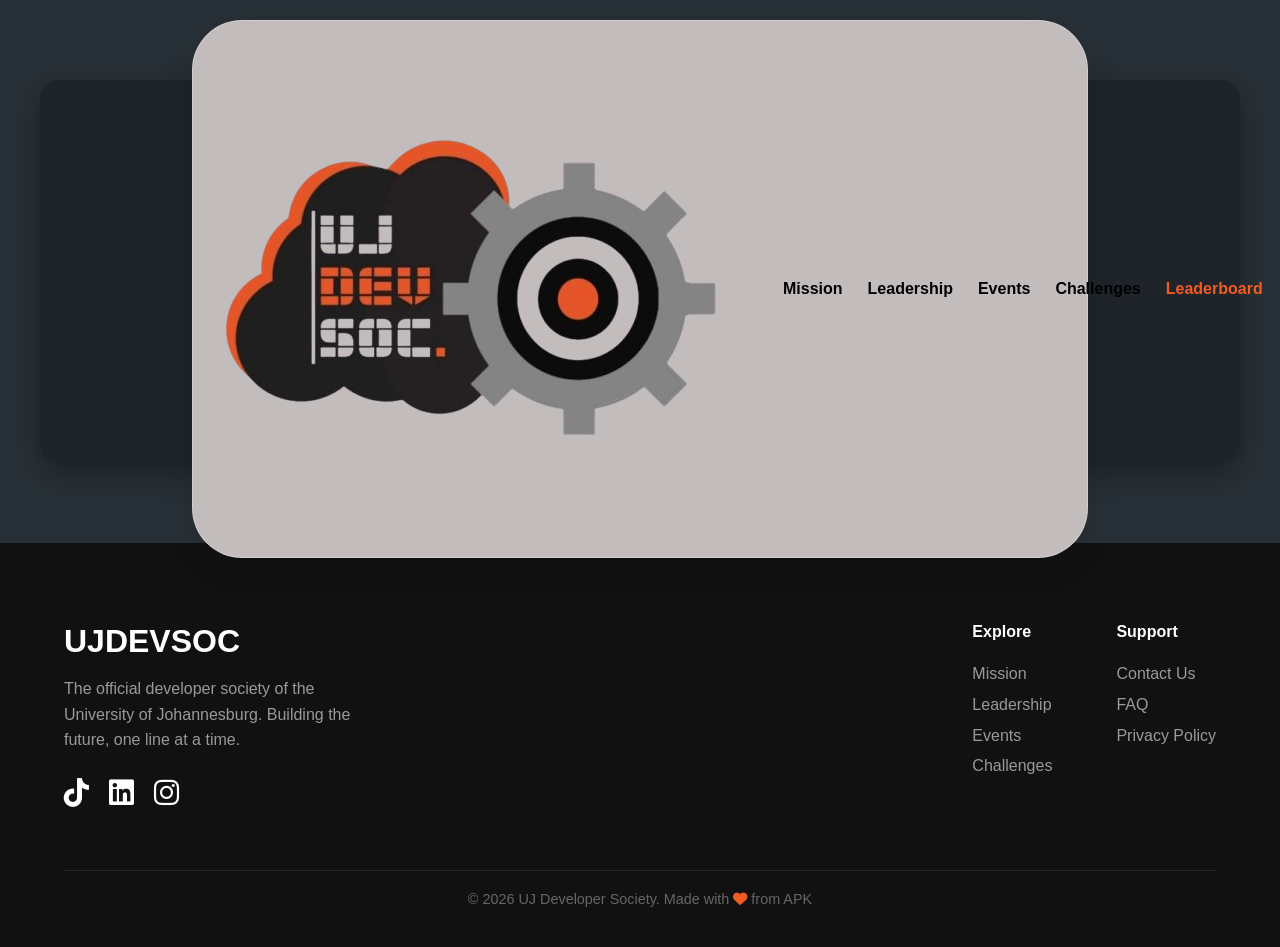
<file: leaderboard.html>
<!DOCTYPE html>
<html lang="en">
<head>
    <meta charset="UTF-8">
    <meta name="viewport" content="width=device-width, initial-scale=1.0">
    <link rel="stylesheet" href="style.css">
    <link rel="stylesheet" href="navbar.css">
    <link rel="stylesheet" href="ujds-gears-animation.css">
    <link rel="stylesheet" href="ujds-Scroll-Reveal.css">
    <link rel="stylesheet" href="https://cdnjs.cloudflare.com/ajax/libs/font-awesome/6.5.1/css/all.min.css">
    <title>Leaderboard | UJ Developer Society</title>
    <link rel="apple-touch-icon" sizes="180x180" href="./img/favicon/apple-touch-icon.png">
    <link rel="icon" type="image/png" sizes="32x32" href="./img/favicon/favicon-32x32.png">
    <link rel="icon" type="image/png" sizes="16x16" href="./img/favicon/favicon-16x16.png">
    <link rel="manifest" href="./img/favicon/site.webmanifest">
    <style>
        .leaderboard-section {
            background: #273036;
            padding: 5rem 2rem;
            position: relative;
            overflow-x: auto;
        }
        .leaderboard-container {
            max-width: 1200px;
            margin: 0 auto;
            background: #1e2429;
            border-radius: 20px;
            padding: 2rem;
            box-shadow: 0 10px 30px rgba(0,0,0,0.3);
        }
        .leaderboard-title {
            text-align: center;
            margin-bottom: 2rem;
        }
        .leaderboard-title h1 {
            font-size: 3rem;
            font-weight: 800;
            background: linear-gradient(135deg, #f25c21, #ff8c42);
            -webkit-background-clip: text;
            background-clip: text;
            color: transparent;
            display: inline-block;
        }
        .leaderboard-sub {
            text-align: center;
            color: #aaa;
            margin-bottom: 2rem;
            font-size: 1rem;
        }
        table {
            width: 100%;
            border-collapse: collapse;
            font-family: inherit;
        }
        th {
            background: #f25c21;
            color: white;
            padding: 1rem;
            font-weight: 700;
            font-size: 1.1rem;
            text-align: left;
        }
        td {
            padding: 0.8rem 1rem;
            border-bottom: 1px solid #3a444c;
            color: #e0e0e0;
        }
        tr:hover {
            background: #2c363e;
        }
        .rank-cell {
            font-weight: bold;
            width: 70px;
        }
        .name-cell {
            font-weight: 500;
        }
        .score-cell {
            font-family: monospace;
            font-size: 1.1rem;
            font-weight: bold;
            color: #f7b32b;
        }
        .loading-message, .error-message {
            text-align: center;
            padding: 2rem;
            font-size: 1.2rem;
            color: #ccc;
        }
        .error-message {
            color: #f25c21;
        }
        .refresh-btn {
            background: #f25c21;
            border: none;
            color: white;
            padding: 0.5rem 1rem;
            border-radius: 30px;
            cursor: pointer;
            font-weight: bold;
            margin-bottom: 1rem;
            transition: 0.2s;
        }
        .refresh-btn:hover {
            background: #d94a0f;
        }
    
        /* Mobile adjustments */
        @media (max-width: 768px) {
            .leaderboard-section {
                padding: 3rem 1rem;
            }
            .leaderboard-container {
                padding: 1rem;
            }
            .leaderboard-title h1 {
                font-size: 1.8rem;  /* Smaller title on mobile */
            }
            .leaderboard-sub p {
                font-size: 0.85rem;
            }
            th, td {
                padding: 0.5rem;
                font-size: 0.8rem;  /* Smaller table text */
            }
            .rank-cell {
                width: 50px;
            }
            .score-cell {
                font-size: 0.9rem;
            }
            /* Hide submission time column */
            th:nth-child(4),
            td:nth-child(4) {
                display: none;
            }
            /* Ensure table doesn't force wide layout */
            table {
                table-layout: fixed;
            }
            th:first-child, td:first-child {
                width: 60px;
            }
            th:nth-child(2), td:nth-child(2) {
                width: auto;
            }
            th:nth-child(3), td:nth-child(3) {
                width: 80px;
            }
        }
    </style>
</head>
<body>

    <div class="navbar-container">
        <nav class="nav-bar">
            <div class="logo">
                <a href="index.html">
                    <img class="logo-img" src="img/logo_bg.png" alt="UJ DevSoc Logo">
                </a>
            </div>
            <ul class="nav-links">
                <li><a href="index.html#mission">Mission</a></li>
                <li><a href="index.html#leadership">Leadership</a></li>
                <li><a href="index.html#events">Events</a></li>
                <li><a href="index.html#Challenges">Challenges</a></li>
                <li><a href="#" style="color:#f25c21;">Leaderboard</a></li>
                <li><a href="index.html#FAQ">FAQ</a></li>
            </ul>
            <div class="nav-btn-cta"><a href="https://forms.gle/LTPUjhzgAaWvZuCh8" target="_blank">Join Us</a></div>
            <div class="nav-toggle" id="navToggle" aria-label="Toggle navigation" aria-expanded="false">
                <span></span>
                <span></span>
                <span></span>
            </div>
        </nav>
        <!----Bug is here -->
        <div class="mobile-menu" id="mobileMenu" aria-hidden="true">
            <a href="index.html#mission">Mission</a>
            <a href="index.html#leadership">Leadership</a>
            <a href="index.html#events">Events</a>
            <a href="index.html#Challenges">Challenges</a>
            <a href="leaderboard.html">Leaderboard</a>
            <a href="index.html#FAQ">FAQ</a>
            <a href="https://forms.gle/LTPUjhzgAaWvZuCh8" target="_blank" class="mobile-cta">Join Us</a>
        </div>
    </div>

    <section class="leaderboard-section">
        <div class="leaderboard-container">
            <div class="leaderboard-title">
                <h1>🏆 Coding Challenge Leaderboard</h1>
            </div>
            <div class="leaderboard-sub">
                <p>Top performers from our bi-weekly coding challenges. Ties broken by earlier submission time.</p>
                <button class="refresh-btn" id="refreshLeaderboard"><i class="fas fa-sync-alt"></i> Refresh</button>
            </div>
            <div id="leaderboard-table-wrapper">
                <div class="loading-message"><i class="fas fa-spinner fa-pulse"></i> Loading leaderboard...</div>
            </div>
            <div style="margin-top: 2rem; text-align: center; font-size: 0.85rem; color: #aaa;">
                📌 <strong>Sorting:</strong> Highest points first. If points are equal, the earlier submission timestamp ranks higher.
            </div>
        </div>
    </section>

    <footer class="footer-section">
        <div class="footer-content">
            <div class="footer-logo-side">
                <h2>UJDEVSOC</h2>
                <p style="max-width: 300px; color: #999; line-height: 1.6;">
                    The official developer society of the University of Johannesburg. Building the future, one line at a time.
                </p>
                <div class="social-links">
                    <a href="https://www.tiktok.com/@ujdevsoc" target="_blank"><i class="fab fa-tiktok"></i></a>
                    <a href="https://www.linkedin.com/company/uj-developerss-society/" target="_blank"><i class="fab fa-linkedin"></i></a>
                    <a href="https://www.instagram.com/ujdevsoc?igsh=dWV1ZWF1azd4Z3Yx" target="_blank"><i class="fab fa-instagram"></i></a>
                </div>
            </div>
            <div style="display: flex; gap: 4rem;">
                <div>
                    <h4 style="margin-bottom: 1.5rem;">Explore</h4>
                    <ul style="list-style: none; color: #999; display: grid; gap: 0.8rem;">
                        <li><a href="index.html#mission" style="color:#999; text-decoration:none;">Mission</a></li>
                        <li><a href="index.html#leadership" style="color:#999; text-decoration:none;">Leadership</a></li>
                        <li><a href="index.html#events" style="color:#999; text-decoration:none;">Events</a></li>
                        <li><a href="index.html#Challenges" style="color:#999; text-decoration:none;">Challenges</a></li>
                    </ul>
                </div>
                <div>
                    <h4 style="margin-bottom: 1.5rem;">Support</h4>
                    <ul style="list-style: none; color: #999; display: grid; gap: 0.8rem;">
                        <li>Contact Us</li>
                        <li>FAQ</li>
                        <li>Privacy Policy</li>
                    </ul>
                </div>
            </div>
        </div>
        <div class="footer-bottom">
            <p>&copy; 2026 UJ Developer Society. Made with <i class="fas fa-heart" style="color:var(--ujds-orange-typ-I)"></i> from APK</p>
        </div>
    </footer>

    <script src="js/main.js"></script>
    <script src="js/leaderboard.js"></script>
</body>
</html>
</file>
<file: style.css>
:root {
    --main-background: #ffff;
    --secondary-background-I: #f37e26;
    --secondary-background-II: #1a1a1a;
    --Tertiary-background-III: #c2bcbc;
    --ujds-orange-typ-I: #f25c21;
    --ujds-orange-typ-II: #f49e4e;
    --ujds-black-typ-I: #4e3d3d;
    --ujds-grey-typ-I: #808080;
    --ujds-grey-typ-II: #273036;
    --ujds-font-color-I: #ffff;
}

* {
    padding: 0;
    margin: 0;
    font-family: sans-serif;
}

body {
    font-family: 'Space+Grotesk', sans-serif;
    margin: 0;
    overflow-x: hidden;
    scroll-behavior: smooth;
}

/* Hero Section */
.hero-section {
    display: flex;
    align-items: center;
    justify-content: center;
    flex-direction: column;
    height: 100vh;
    width: 100%;
    background-color: var(--main-background);
    position: relative;
}

.hero-contents {
    display: flex;
    align-items: center;
    justify-content: space-between;
    width: 70%;
    max-width: 1200px;
    margin-top: 5rem;
    gap: 4rem;
}

.header-text-container .header-text {
    margin-left: 10px;
    font-size: 90px;
    font-weight: bold;
    line-height: 0.85;
    text-transform: uppercase;
}

.UJ, .DEV { color: var(--ujds-orange-typ-I); }
.SEC { color: #000000; }

.paragraph-container {
    margin-top: 2rem;
    max-width: 450px;
    color: #666;
    font-size: 1.1rem;
    line-height: 1.6;
}

.gear-icon-one {
    position: absolute;
    top: -120px;
    left: -80px;
    z-index: 0;
}

.gear-icon-container-one {
    position: relative;
    width: 450px;
    height: 450px;
    display: flex;
    align-items: center;
    justify-content: center;
    border: 2px dashed #ddd;
    border-radius: 50%;
    animation: spin-slow 60s linear infinite;
}

.fa-gear-one {
    font-size: 200px;
    color: var(--ujds-orange-typ-I);
    opacity: 0.7;
    display: flex;
    align-items: center;
    justify-content: center;
}

@media (max-width: 1020px) {
    .gear-icon-container-one { width: 300px; height: 300px; }
    .fa-gear-one { font-size: 150px; }
}

@media (min-width: 1100px) {
    .gear-icon-container-one { width: 600px; height: 600px; }
    .fa-gear-one { font-size: 300px; }
}

.gear-icon {
    position: relative;
    flex-shrink: 0;
    z-index: 2;
}

.gear-icon-container {
    position: relative;
    width: 480px;
    height: 480px;
    display: flex;
    align-items: center;
    justify-content: center;
    border: 3px dashed rgb(241, 170, 88);
    border-radius: 50%;
    animation: spin-slow 50s linear infinite reverse;
}

.fa-gear {
    font-size: clamp(200px, 25vw, 320px);
    color: #1a1a1a;
    display: flex;
    align-items: center;
    justify-content: center;
    animation: spin-slow 15s linear infinite;
}

/* Mission Section */
.wave-bottom {
    width: 100%;
    line-height: 0;
    margin-top: -1px;
}

.orb {
    position: absolute;
    border-radius: 50%;
    filter: blur(80px);
    z-index: 1;
    opacity: 0.15;
    pointer-events: none;
}

.mission-section {
    display: flex;
    flex-direction: column;
    align-items: center;
    justify-content: center;
    background-color: var(--ujds-grey-typ-II);
    width: 100%;
    min-height: 100vh;
    padding: 100px 0;
    position: relative;
    overflow: hidden;
}

.title-container {
    display: flex;
    flex-direction: row;
    flex-wrap: wrap;
    justify-content: center;
    gap: 15px;
    width: 100%;
    font-size: clamp(3rem, 8vw, 5.5rem);
    font-weight: 700;
    margin-bottom: 4rem;
    z-index: 3;
}

.OUR { color: white; }
.OUR-DARK { color: #1a1a1a; }
.MISSION {
    color: var(--ujds-orange-typ-I);
    text-decoration: underline;
    text-underline-offset: 10px;
    text-decoration-thickness: 8px;
}

.mission-container {
    display: flex;
    flex-direction: row;
    flex-wrap: wrap;
    justify-content: center;
    align-items: stretch;
    gap: 2rem;
    width: 80%;
    max-width: 1200px;
    z-index: 3;
}

.card-circle {
    background: rgba(255,255,255,0.05);
    padding: 3.5rem 2rem;
    border-radius: 40px;
    border: 1px solid rgba(255,255,255,0.1);
    transition: all 0.4s cubic-bezier(0.175, 0.885, 0.32, 1.275);
    width: 40%;
    text-align: center;
    display: flex;
    flex-direction: column;
    align-items: center;
    position: relative;
}

.card-circle:hover {
    transform: translateY(-15px);
    border-color: var(--brand-orange);
    border-radius: 80px;
    background: rgba(255,255,255,0.08);
    box-shadow: 0 25px 50px rgba(0,0,0,0.5);
}

.rocket-icon-container {
    width: 85px;
    height: 85px;
    background: rgba(255, 255, 255, 0.03);
    border-radius: 50%;
    display: flex;
    align-items: center;
    justify-content: center;
    font-size: 2.2rem;
    color: var(--brand-orange);
    margin-bottom: 2rem;
    transition: all 0.4s ease;
    border: 1px solid rgba(242, 92, 33, 0.2);
}

.card-circle:hover .rocket-icon-container {
    background: var(--brand-orange);
    color: white;
    transform: scale(1.1) rotate(10deg);
}

.title-text-container {
    font-size: 1.8rem;
    font-weight: 800;
    margin-bottom: 1.2rem;
    color: white;
    letter-spacing: -0.5px;
}

.card-contents-text {
    color: #999;
    line-height: 1.6;
    font-size: 1rem;
}

.text-container {
    position: relative;
    display: flex;
    flex-direction: column;
    align-items: center;
    margin-top: 5rem;
    z-index: 2;
}

.mission-btn-cta::after {
    content: 'JOIN OUR COMMUNITY';
    display: inline-block;
    background: var(--ujds-orange-typ-I);
    color: white;
    padding: 1.2rem 3.5rem;
    border-radius: 100px;
    font-weight: 800;
    letter-spacing: 1px;
    cursor: pointer;
    transition: 0.3s;
    border: 2px solid var(--ujds-orange-typ-I);
}

.mission-btn-cta:hover::after {
    background: transparent;
    transform: translateY(-3px);
    box-shadow: 0 10px 25px rgba(242, 92, 33, 0.3);
}

@media (max-width: 1024px) {
    .mission-container {
        flex-direction: row;
        justify-content: center;
    }
}

@media (max-width: 768px) {
    .title-container {
        flex-direction: column;
        align-items: center;
        text-align: center;
    }
    .card-circle {
        width: 80%;
        max-width: 400px;
    }
    .mission-container {
        flex-direction: column;
        align-items: center;
    }
    .events-section {
        width: 200%;
    }
    .gear-icon {
        position: relative;
        flex-shrink: 0;
        z-index: 2;
    }
    .gear-icon-container {
        width: 100px;
        height: 100px;
        border: 3px dashed rgb(241, 170, 88);
        border-radius: 50%;
        animation: spin-slow 50s linear infinite reverse;
    }
    .fa-gear {
        font-size: 90px;
        color: #1a1a1a;
        animation: spin-slow 15s linear infinite;
    }
}

/* Events Section */
.events-section {
    background: var(--ujds-orange-typ-I);
    text-align: center;
    color: white;
    width: 100%;
    padding-right: 0;
}

.section-tag {
    color: rgba(255, 255, 255, 0.8);
    font-weight: 700;
    text-transform: uppercase;
    letter-spacing: 2px;
    display: block;
    margin-bottom: 1rem;
}

.events-grid {
    display: grid;
    grid-template-columns: repeat(auto-fit, minmax(300px, 1fr));
    gap: 2rem;
    margin-top: 3rem;
    max-width: 1200px;
    margin-left: auto;
    margin-right: auto;
    width: 90%;
}

.event-card {
    background: rgba(255, 255, 255, 0.1);
    padding: 2.5rem 2rem;
    border-radius: 20px;
    text-align: left;
    border: 1px solid rgba(255, 255, 255, 0.2);
    transition: 0.3s;
    backdrop-filter: blur(10px);
}

.event-card:hover {
    transform: translateY(-10px);
    background: rgba(255, 255, 255, 1);
    border-color: white;
}

.event-card:hover .event-date,
.event-card:hover .event-title,
.event-card:hover .event-description {
    color: #1a1a1a;
}

.event-date { font-weight: 800; color: white; font-size: 1.1rem; transition: 0.3s; }
.event-title { margin: 0.5rem 0; color: white; font-size: 1.6rem; font-weight: 800; transition: 0.3s; }
.event-description { color: rgba(255, 255, 255, 0.85); transition: 0.3s; }

/* Projects Section */
.projects-section {
    background-color: #273036 !important;
    padding: 80px 5% 100px;
    text-align: center;
    width: 100%;
    box-sizing: border-box;
}

.projects-container{
    display: flex;
    flex-direction: column;
    justify-content: center;
    align-items: center;
    gap: 50px;
}

.pointerEmoji {
    font-size: 45px;
    display: inline-block;
    cursor: pointer;
    /* Smooth transition for when the animation       stops */
    animation: bounce 0.6s infinite alternate;

}

.pointerEmoji:hover {
    /* Using a  timing function makes it feel  more "springy" */
    animation: bounce 0.6s infinite alternate;
}

@keyframes bounce {
    0% {
        transform: translateY(0) scale(1) rotate(0deg);
    }
    30% {
        /* Slight squash before the jump      */
        transform: translateY(5px) scale(1.1, 0.9);
    }
    100% {
        /* The opt of the bounce with your requested rotation */
        transform: translateY(-20px) scale(1.2) rotate(-10deg);
    }
}

/*

.projects-grid {
    display: grid;
    grid-template-columns: repeat(auto-fit, minmax(280px, 1fr));
    gap: 2rem;
    max-width: 1100px;
    margin: 0 auto;
}

.project-card {
    background: rgba(255, 255, 255, 0.05);
    border: 1px solid rgba(255, 255, 255, 0.1);
    border-radius: 20px;
    overflow: hidden;
    transition: transform 0.3s ease, box-shadow 0.3s ease, border-color 0.3s ease;
    text-align: left;
}

.project-card:hover {
    transform: translateY(-10px);
    box-shadow: 0 20px 40px rgba(0, 0, 0, 0.4);
    border-color: var(--ujds-orange-typ-I);
}

.project-banner {
    background: linear-gradient(135deg, #0a0a1a, #1a0a2e);
    height: 160px;
    display: flex;
    align-items: center;
    justify-content: center;
    position: relative;
    overflow: hidden;
}

.project-banner-stars {
    position: absolute;
    inset: 0;
    background-image:
        radial-gradient(1.5px 1.5px at 15% 25%, rgba(255,255,255,0.9) 0%, transparent 100%),
        radial-gradient(1px 1px at 55% 15%, rgba(255,255,255,0.8) 0%, transparent 100%),
        radial-gradient(1.5px 1.5px at 78% 55%, rgba(255,255,255,0.9) 0%, transparent 100%),
        radial-gradient(1px 1px at 38% 68%, rgba(255,255,255,0.6) 0%, transparent 100%),
        radial-gradient(1.5px 1.5px at 8% 78%, rgba(255,255,255,0.5) 0%, transparent 100%),
        radial-gradient(1px 1px at 90% 30%, rgba(255,255,255,0.7) 0%, transparent 100%),
        radial-gradient(1.5px 1.5px at 65% 80%, rgba(255,255,255,0.4) 0%, transparent 100%),
        radial-gradient(1px 1px at 30% 45%, rgba(255,255,255,0.6) 0%, transparent 100%);
}

.project-banner-icon {
    font-size: 3.5rem;
    z-index: 1;
}

.project-live-badge {
    position: absolute;
    top: 12px;
    right: 12px;
    background: var(--ujds-orange-typ-I);
    color: white;
    font-size: 11px;
    font-weight: 800;
    padding: 4px 12px;
    border-radius: 20px;
    letter-spacing: 1.5px;
    z-index: 2;
}

.project-body {
    padding: 1.6rem;
}

.project-name {
    color: white;
    font-size: 1.4rem;
    font-weight: 800;
    margin-bottom: 0.5rem;
}

.project-desc {
    color: #999;
    font-size: 0.92rem;
    line-height: 1.65;
    margin-bottom: 1.2rem;
}

.project-tags {
    display: flex;
    flex-wrap: wrap;
    gap: 6px;
    margin-bottom: 1.4rem;
}

.project-tag {
    background: rgba(242, 92, 33, 0.15);
    color: var(--ujds-orange-typ-II);
    font-size: 0.75rem;
    font-weight: 600;
    padding: 4px 12px;
    border-radius: 20px;
    border: 1px solid rgba(242, 92, 33, 0.3);
} */

/* Project Button */
.project-btn {
    display: inline-block;
    background: white;
    color: #000000;
    text-decoration: none;
    padding: 1rem 2rem;
    border-radius: 50px;
    font-weight: 800;
    letter-spacing: 1px;
    cursor: pointer;
    transition: 0.3s;
}


.project-btn:hover {
    background: var( --secondary-background-I);
    transform: scale(1.1);
    color: #000000;
    background-color: #f9f9f9;
}




.project-link {
    display: inline-block;
    background: var(--ujds-orange-typ-I);
    color: white;
    text-decoration: none;
    padding: 0.65rem 1.5rem;
    border-radius: 50px;
    font-size: 0.88rem;
    font-weight: 800;
    letter-spacing: 0.5px;
    transition: background 0.2s ease, transform 0.2s ease;
}

.project-link:hover {
    transform: translateY(-2px);
}

.project-placeholder {
    background: rgba(255, 255, 255, 0.02);
    border: 1px dashed rgba(255, 255, 255, 0.12);
    border-radius: 20px;
    min-height: 340px;
    display: flex;
    flex-direction: column;
    align-items: center;
    justify-content: center;
    gap: 0.8rem;
}

.project-placeholder-icon {
    font-size: 2.5rem;
    color: rgba(255, 255, 255, 0.15);
    font-weight: 300;
}

.project-placeholder p {
    font-size: 0.9rem;
    color: rgba(255, 255, 255, 0.15);
    margin: 0;
}

/* Footer */
.footer-section {
    background: #111;
    color: white;
    padding: 80px 5% 40px;
}

.footer-content {
    display: flex;
    justify-content: space-between;
    flex-wrap: wrap;
    max-width: 1200px;
    margin: 0 auto;
    gap: 3rem;
}

.footer-logo-side h2 { font-size: 2rem; font-weight: 900; margin-bottom: 1rem; }

.social-links {
    display: flex;
    gap: 20px;
    margin-top: 1.5rem;
}

.social-links a {
    color: white;
    font-size: 1.8rem;
    transition: 0.3s;
}

.social-links a:hover { color: var(--ujds-orange-typ-I); transform: translateY(-5px); }

.footer-bottom {
    margin-top: 60px;
    padding-top: 20px;
    border-top: 1px solid rgba(255,255,255,0.1);
    text-align: center;
    color: #666;
    font-size: 0.9rem;
}

.wave-bottom { line-height: 0; margin-top: -2px; }

/* Leadership Section */
.leadership-section {
    padding: 6rem 2rem;
    background: #ffffff;
    text-align: center;
}

.leadership-grid {
    display: flex;
    flex-wrap: wrap;
    justify-content: center;
    gap: 2rem;
    margin-top: 3rem;
}

.leader-card {
    background: #f9f9f9;
    border-radius: 16px;
    padding: 2rem;
    width: 220px;
    transition: transform 0.3s ease, box-shadow 0.3s ease;
    border: 1px solid #f25c2133;
}

.leader-card:hover {
    transform: translateY(-8px);
    box-shadow: 0 12px 30px rgba(242, 92, 33, 0.2);
}

.leader-avatar {
    width: 90px;
    height: 90px;
    border-radius: 50%;
    background: #f25c21;
    display: flex;
    align-items: center;
    justify-content: center;
    margin: 0 auto 1rem;
    font-size: 2.5rem;
    color: white;
}

.leader-name {
    color: #1a1a1a;
    font-size: 1.1rem;
    font-weight: 700;
    margin-bottom: 0.3rem;
}

.leader-role {
    color: #f25c21;
    font-weight: 600;
    font-size: 0.95rem;
    margin-bottom: 0.3rem;
}

.leader-degree {
    color: #555;
    font-size: 0.85rem;
    margin-bottom: 0.2rem;
}

.leader-year {
    color: #555;
    font-size: 0.85rem;
}












 * { padding: 0; margin: 0; box-sizing: border-box; font-family: sans-serif; }

        .newsletter-section {
            background-color: var(--ujds-orange-typ-I);
            padding: 100px 5%;
            display: flex;
            justify-content: center;
            align-items: center;
            text-align: center;
            width: 100%;
            min-height: 100vh;
            position: relative;
            overflow: hidden;
        }

        #starCanvas {
            position: absolute;
            top: 0;
            left: 0;
            width: 100%;
            height: 100%;
            z-index: 0;
        }

        .newsletter-container {
            max-width: 800px;
            width: 100%;
            display: flex;
            flex-direction: column;
            align-items: center;
            position: relative;
            z-index: 1;
        }

        .newsletter-container h1 {
            font-size: clamp(2.5rem, 6vw, 4rem);
            font-weight: 800;
            color: white;
            text-transform: uppercase;
            margin-bottom: 1.5rem;
        }

        .newsletter-container h1 span { color: var(--ujds-grey-typ-II); }

        .newsletter-container p {
            color: #ffffff;
            font-size: 1.2rem;
            margin-bottom: 3rem;
        }

        .newsletter-cta {
            position: relative;
            display: flex;
            flex-direction: column;
            align-items: center;
            padding: 40px;
        }

        .cta-emoji {
            font-size: 3rem;
            margin-bottom: 0.5rem;
            display: block;
            position: relative;
            top: -50px;
        }

        .pointer {
            font-size: 40px;
            position: absolute;
            top: 60px;
            animation: bounceInward 1.5s infinite ease-in-out;
        }

        .pointer-top-left { 
            left: -10px; 
            transform: rotate(-310deg); 
        }
        .pointer-top-right { 
            right: -10px; 
            transform: rotate(310deg); 
        }

        @keyframes bounceInward { 
            0%, 100% { transform: rotate(var(--rot)) translate(0, 0); } 
            50% { transform: rotate(var(--rot)) translate(15px, 15px); } 
        }

        .pointer-top-left { --rot: -310deg; }
        .pointer-top-right { --rot: 310deg; }

        .newsletter-btn {
            display: inline-block;
            background: var(--ujds-font-color-I);
            color: var(--ujds-grey-typ-II);
            text-decoration: none;
            padding: 1.2rem 3.5rem;
            border-radius: 100px;
            font-weight: 800;
            letter-spacing: 1px;
            transition: all 0.3s ease;
            border: 2px solid var(--ujds-orange-typ-I);
            margin-top: 20px;
        }

        .newsletter-btn:hover {  transform: scale(1.05); }








/* Sponsors */

.sponsors-section{
    background:#fff;
    padding:110px 5%;
    text-align:center;
}

.sponsors-container{
    max-width:900px;
    margin:0 auto;
}

.sponsors-container h1{
    font-size:clamp(3rem,6vw,4.8rem);
    font-weight:900;
    color:#1a1a1a;
    margin-bottom:20px;
}

.sponsors-container h1 span{
    color:var(--ujds-orange-typ-I);
}

.sponsors-container p{
    max-width:700px;
    margin:0 auto 50px;
    color:#666;
    line-height:1.8;
    font-size:1.05rem;
}

.sponsor-logo{
    width:220px;
    height:auto;
    transition:all .35s ease;
    cursor:pointer;
}

.sponsor-logo:hover{
    transform:scale(1.08);
    filter:drop-shadow(0 12px 25px rgba(242,92,33,.25));
}
</file>
<file: navbar.css>
.nav-bar{
 position: fixed;
 top:20px;
 left: 50%;
 transform: translateX(-50%);
 z-index: 4;

 background-color: var(--Tertiary-background-III);

  display: flex;
  justify-content: space-between;
  gap: 180px;
  align-items: center;
  padding: 15px 30px;

  border-radius: 50px;
  border: 1px solid rgb(255,255,255,0.3);
  box-shadow: 0 8px 32px rgb(0, 0, 0,0.1);
  
  width: 50vw;
}

.nav-links{
   list-style: none;
   display: flex;
   gap: 25px;
}

.nav-links a{
    text-decoration: none;
    color: var(--ujds-font-color);
    font-weight: 700;
    transition: color 0.3s;
}

.logo {
    font-weight: 800;
    font-size: 1.4rem;
    color: #1a1a1a;
    letter-spacing: -1px;
}

.nav-links a:hover { color: var(--ujds-orange-typ-I); }

.nav-btn-cta a {
    text-decoration: none;
    display: flex;
    justify-content: center;
    align-items: center;
    width: 110px;
    height: 40px;
    border-radius: 50px;
    background-color: var(--ujds-orange-typ-I);
    color: white;
    font-weight: 700;
    transition: 0.3s;
}

/* Hamburger button (hidden on desktop). */
.nav-toggle {
    display: none;
    width: 36px;
    height: 28px;
    flex-direction: column;
    justify-content: space-between;
    cursor: pointer;
    z-index: 10;
}

.nav-toggle span {
    display: block;
    height: 4px;
    width: 100%;
    background: var(--ujds-font-color-I, #111);
    border-radius: 999px;
    transition: transform 0.3s ease, opacity 0.3s ease;
}

.nav-toggle.active span:nth-child(1) { transform: translateY(10px) rotate(45deg); }
.nav-toggle.active span:nth-child(2) { opacity: 0; }
.nav-toggle.active span:nth-child(3) { transform: translateY(-10px) rotate(-45deg); }

/* Mobile menu overlay */
.mobile-menu {
    position: fixed;
    inset: 0;
    background: rgba(15,15,15,0.95);
    display: flex;
    justify-content: center;
    align-items: center;
    flex-direction: column;
    gap: 30px;
    transform: translateY(-100%);
    opacity: 0;
    transition: transform 0.3s ease, opacity 0.3s ease;
    pointer-events: none;
    z-index: 9;
}

.mobile-menu.show {
    transform: translateY(0);
    opacity: 1;
    pointer-events: auto;
}

.mobile-menu a {
    color: #fff;
    font-size: 1.5rem;
    font-weight: 700;
    text-decoration: none;
}

.mobile-menu .mobile-cta {
    margin-top: 8px;
}




    @media (max-width: 1020px) {
        .nav-bar {
            width: 40vw;
            left: 50%;
            transform: translateX(-50%);
            padding: 12px 16px;
            gap: 12px;
            border-radius: 30px;
        }

        .nav-links {
            display: none;
        }

        .nav-btn-cta {
            display: none;
        }

        .nav-toggle {
            display: flex;
        }

       .gear-icon-container{
            width: 230px;
            height: 230px;

       }
        .gear-icon{
            position: absolute;
            top: 80vh;
            left: 0;
        }
    }

        @media (max-width: 1069px) {
        .nav-bar {
            width: 40vw;
            left: 50%;
            transform: translateX(-50%);
            padding: 12px 16px;
            gap: 12px;
            border-radius: 30px;
        }

        .nav-links {
            display: none;
        }

        .nav-btn-cta {
            display: none;
        }

        .nav-toggle {
            display: flex;
        }
    }

    @media (min-width: 1070px) {
        .nav-bar {
            width: 70vw;
            gap: 60px;
        }
    }
</file>
<file: ujds-gears-animation.css>
/*  UJ Dev Soc - Gears Animation Library

    This the properry of UJ developer Society, usage and rights must be communicated to the Head or Deupty of the 
    Soceity.

    This stylesheet handles all gear-related animations, 
    sizing, and decorative positioning.
    By OSP aka Steve :) 
*/

:root {
    --gear-orange: #b73a08;
    --gear-dark: #1a1a1a;
    --gear-light: rgba(255, 255, 255, 0.1);
    --animation-speed-slow: 60s;
    --animation-speed-med: 30s;
    --animation-speed-fast: 10s;
}

/* Base Gear Container & Icon Targeting */
.gear-wrapper, 
.fa-gear, 
.fa-cog {
    display: inline-flex;
    align-items: center;
    justify-content: center;
    position: relative;
}

/* Gear Sizes - Applied to the icon or wrapper */
.gear-sm { font-size: 50px !important; }
.gear-md { font-size: 150px !important; }
.gear-lg { font-size: 300px !important; }
.gear-xl { font-size: 500px !important; }

/* Border/Dashed Ring Containers */
.gear-ring {
    border: 2px dashed rgba(0, 0, 0, 0.1);
    border-radius: 50%;
    display: flex;
    align-items: center;
    justify-content: center;
    padding: 20px;
}

.gear-ring-orange { border-color: var(--gear-orange); }
.gear-ring-light { border-color: rgba(255, 255, 255, 0.2); }

/* Animation Keyframes */
@keyframes gear-spin {
    from { transform: rotate(0deg); }
    to { transform: rotate(360deg); }
}

/* Animation Classes - Can be applied to <i> or <div> */
.spin-slow {
    animation: gear-spin var(--animation-speed-slow) linear infinite !important;
}

.spin-med {
    animation: gear-spin var(--animation-speed-med) linear infinite !important;
}

.spin-fast {
    animation: gear-spin var(--animation-speed-fast) linear infinite !important;
}

.reverse {
    animation-direction: reverse !important;
}

/* Positioning Utilities for Decorative Background Gears */
.pos-top-left { position: absolute; top: -10%; left: -10%; z-index: 0; }
.pos-top-right { position: absolute; top: -10%; right: -10%; z-index: 0; }
.pos-bottom-left { position: absolute; bottom: -10%; left: -10%; z-index: 0; }
.pos-bottom-right { position: absolute; bottom: -10%; right: -10%; z-index: 0; }

/* Specific Themes */
.gear-ghost {
    opacity: 0.1;
    filter: blur(1px);
    pointer-events: none;
}

.gear-interactive {
    transition: color 0.3s ease, transform 0.3s ease;
}

.gear-interactive:hover {
    color: var(--gear-orange) !important;
}

/* Color Helpers */
.text-orange { color: var(--gear-orange) !important; }
.text-dark { color: var(--gear-dark) !important; }
.text-white-fade { color: var(--gear-light) !important; }
</file>
<file: ujds-Scroll-Reveal.css>
/* UJ Dev Soc - Scroll Reveal Library 
    A lightweight utility for scroll-triggered animations.



    
*/

:root {
    --reveal-duration: 0.8s;
    --reveal-timing: cubic-bezier(0.175, 0.885, 0.32, 1.275);
    --reveal-distance: 50px;
}

/* Base State: Hidden */
.reveal {
    opacity: 0;
    transition: all var(--reveal-duration) var(--reveal-timing);
    will-change: transform, opacity;
}

/* Animation Directions */
.reveal-up { transform: translateY(var(--reveal-distance)); }
.reveal-down { transform: translateY(calc(var(--reveal-distance) * -1)); }
.reveal-left { transform: translateX(var(--reveal-distance)); }
.reveal-right { transform: translateX(calc(var(--reveal-distance) * -1)); }
.reveal-scale { transform: scale(0.8); }

/* Active State: Triggered via JS */
.reveal.active {
    opacity: 1;
    transform: translate(0, 0) scale(1);
}

/* Staggered Delays for Grids (up to 5 items) */
.reveal-delay-1 { transition-delay: 0.1s; }
.reveal-delay-2 { transition-delay: 0.2s; }
.reveal-delay-3 { transition-delay: 0.3s; }
.reveal-delay-4 { transition-delay: 0.4s; }
.reveal-delay-5 { transition-delay: 0.5s; }

/* Custom Durations */
.reveal-slow { --reveal-duration: 1.5s; }
.reveal-fast { --reveal-duration: 0.4s; }
</file>
